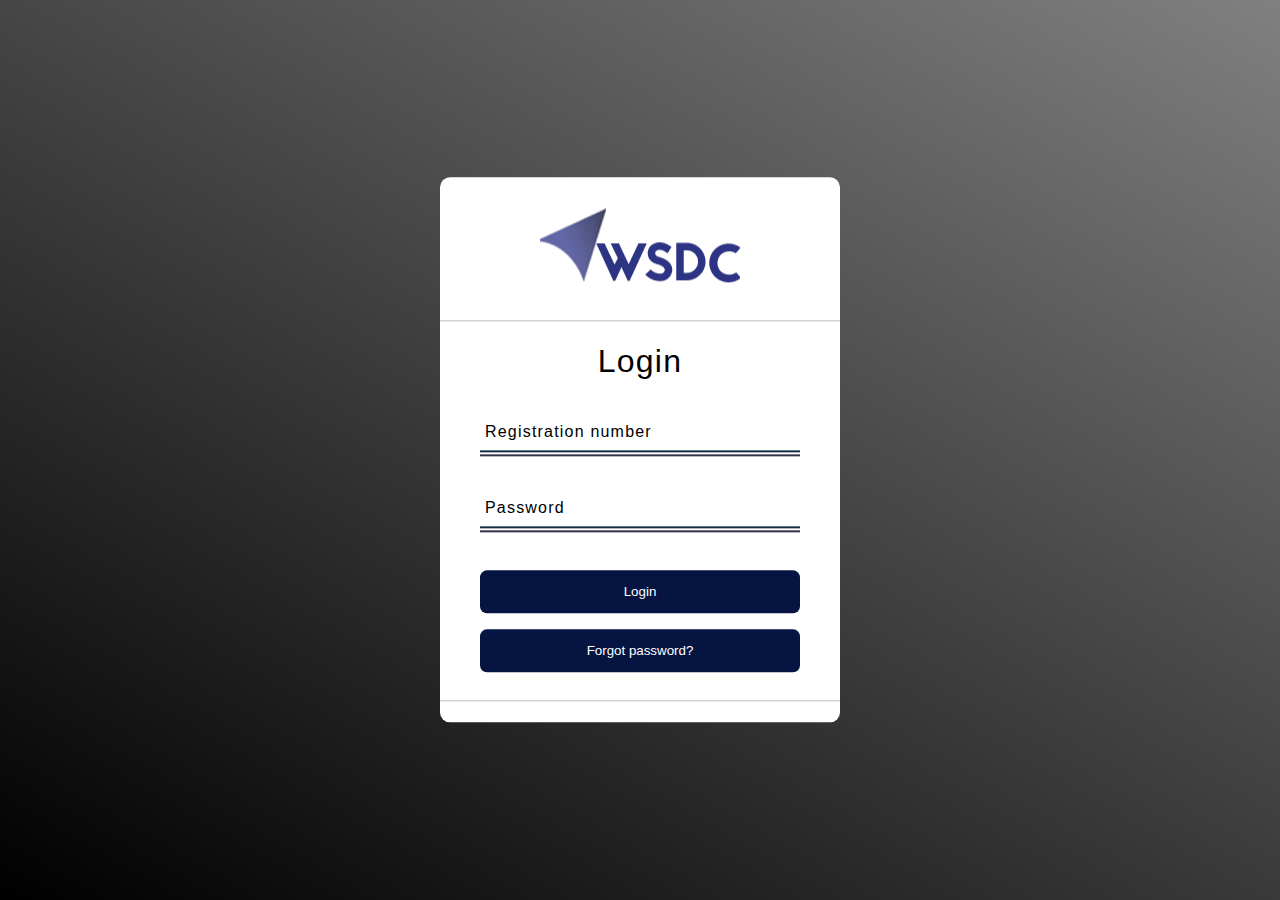
<file: index.html>
<!DOCTYPE html>
<html lang="en">
<head>
    <meta charset="UTF-8">
    <meta http-equiv="X-UA-Compatible" content="IE=edge">
    <meta name="viewport" content="width=device-width, initial-scale=1.0">
    <title>NIT-W student portal</title>
    <link rel="stylesheet" href="styles.css">
</head>
<body>
    <div class="centre">
        <h1>
            <img src = "logo_wsdc.png" alt="wsdc">  
        </h1>
        <h1> Login
            <form method = "post">


                <div class = "txt_field">
                    <input type="text" required>
                    <span></span>
                    <label> Registration number </label>
                </div>


                <div class = "txt_field">
                    <input type="password" required>
                    <span> </span>
                    <label> Password </label>
                </div>

                <a href = "#"></a><button class = "submit" type="submit" >Login </button></a>
                <span></span>
                <a href = "#"></a><button class = "forgotpass" type= >Forgot password? </button></a>
 
            
            </form>

        </h1>
    </div>
</body>
</html>
</file>
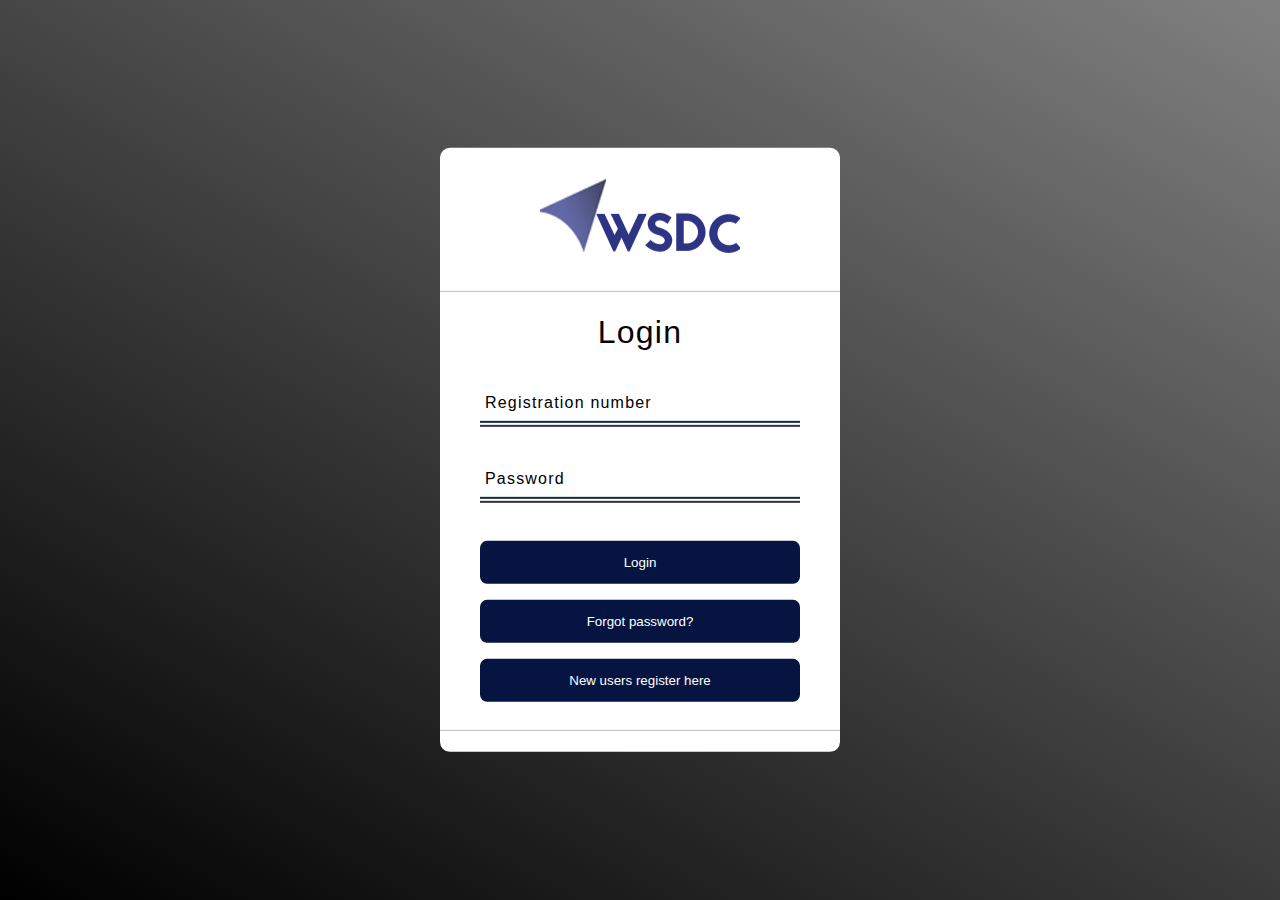
<file: combined/index.html>
<!DOCTYPE html>
<html lang="en">
<head>
    <meta charset="UTF-8">
    <meta http-equiv="X-UA-Compatible" content="IE=edge">
    <meta name="viewport" content="width=device-width, initial-scale=1.0">
    <title>NIT-W student portal</title>
    <link rel="stylesheet" href="styles.css">
</head>
<body>
    <div class="centre">
        <h1>
            <img src = "logo_wsdc.png" alt="wsdc">  
        </h1>
        <h1> Login
            <form method = "post">


                <div class = "txt_field">
                    <input type="text" required>
                    <span></span>
                    <label> Registration number </label>
                </div>


                <div class = "txt_field">
                    <input type="password" required>
                    <span> </span>
                    <label> Password </label>
                </div>

                <a href = "#"><button class = "submit" type="submit" >Login </button></a>
                <span></span>
                <a href = "#"><button class = "forgotpass" type= >Forgot password? </button></a>
                <span></span>
                <a href = "#"><button class = "signup"> New users register here</button></a>
            
            </form>

        </h1>
    </div>
</body>
</html>
</file>
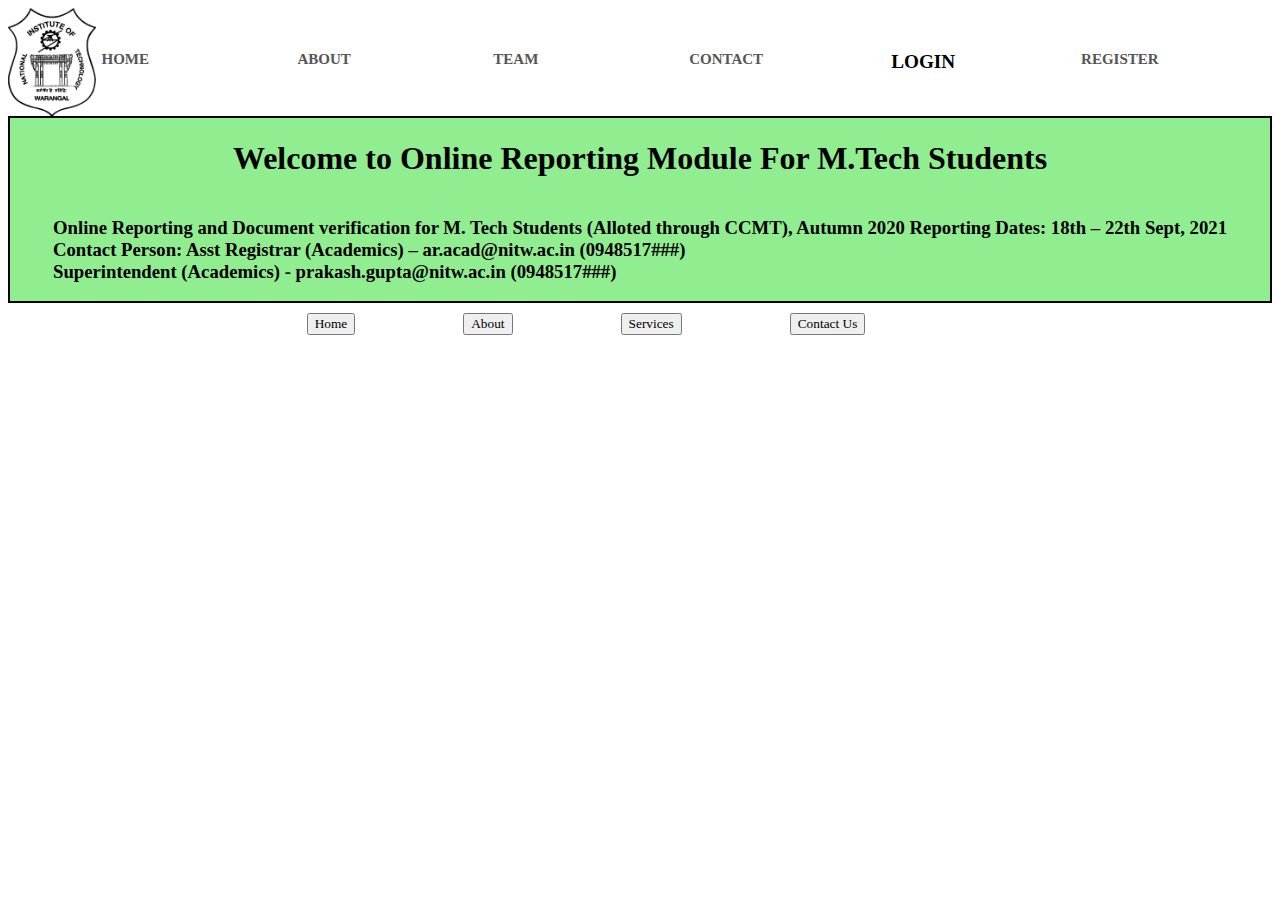
<file: combined/wsdc.html>
<!DOCTYPE html>
<html lang="en">
<head>
    <meta charset="UTF-8">
    
    <meta name="viewport" content="width=device-width, initial-scale=1.0">
    <link rel=”stylesheet” href=”css/bootstrap.css”>
    <link rel=”stylesheet” href=”css/bootstrap-responsive.css”>
    <title>Reporting Module for M.Tech Students</title>
    <link rel="stylesheet" href="stylesheet.css">
    
</head>
<body>
  
    
    <div class="titlehead">
        <img class="logo" src="./nitwlogo.png">
        <div class="empty"></div>
        <ul class="list">
        <li><a href="#">HOME</a></li>
        <li><a href="#">ABOUT</a></li>
        <li><a href="#">TEAM</a></li>
        <li><a href="#">CONTACT</a></li>
        <li><div class="dropdown">
          <button onclick="myFunction()" class="dropbtn">LOGIN</button>
          <div id="myDropdown" class="dropdown-content">

            <a class="scroll" href="./index.html" >Login as Student</a>
            <a class="scroll" href="./index.html" >Login as WSDC Admin</a>
        </div></li>
        <li><a href="#">REGISTER</a></li>
        </ul>
        </div>

        <slider>
          <slide><p></p></slide>
          <slide><p></p></slide>
          <slide><p></p></slide>
          <slide><p></p></slide>
        </slider>
            
          <span class="login_body">
          
         
          <h1>Welcome to Online Reporting Module For M.Tech Students</h1>
          <h3>Online Reporting and Document verification for M. Tech Students (Alloted through CCMT), Autumn 2020 Reporting Dates: 18th – 22th Sept, 2021<br>

            Contact Person: Asst Registrar (Academics) – ar.acad@nitw.ac.in (0948517###)<br>
            
            Superintendent (Academics) -  prakash.gupta@nitw.ac.in (0948517###)</h3>
  
          
          </span>
      
    
  
  <div class="menu">
    <input type="button" id="5" value="Home">&nbsp;&nbsp;
   
    <input type="button" id="6" value ="About">&nbsp;&nbsp;
    
    <input type="button" id="7" value ="Services">&nbsp;&nbsp;
    
    <input type="button" id="8" value ="Contact Us">&nbsp;&nbsp;
    
</div>

</body>
    <script src="./wsdc.js"></script>
</html>
</file>
<file: styles.css>
body{
    margin:0;
    padding:0;
    font-family: Arial, Helvetica, sans-serif;
    background: linear-gradient(30deg,black,grey);
    height:100vh;
    overflow: hidden;
}
.centre{
    position: absolute;
    top:50%;
    left:50%;
    transform: translate(-50%, -50%);
    width:400px;
    background:white;
    border-radius:10px;
    box-shadow: #323044;
}

.centre h1{
    font-weight:200;
    letter-spacing: 1.2px;
    text-align: center;
    padding: 0 0 20px 0 ;
    border-bottom: 1px solid silver ;

}

.centre form{
    padding: 0 40px;
    box-sizing: border-box;

}

form .txt_field{
    position:relative;
    border-bottom: 2px solid #323044;
    margin: 30px 0;

}

.txt_field input{
    width:100%;
    padding: 0 5px;
    height: 40px;
    font-size: 16px;
    border:none;
    background: none;
    outline: none ;
}

.txt_field label{
    position:  absolute;
    top :50%;
    left: 5px;
    color: black;
    transform: translateY(-50%);
    font-size:16px;
    pointer-events: none;
    transition:0.5s;
}

.txt_field span::before{
    content: '';
    position: absolute;
    top: 40px;
    left:0;
    width:100%;
    height: 2px;
    background: #132e41;
}


.txt_field input:focus ~label,
.txt_field input:valid ~label{
    top:-5px;
    color: #0f2d41;

}

.txt_field input:focus ~span::before,
.txt_field input:valid ~span::before{
    width:100%;

}



input [type="submit"]{
    width:100%;
    height:50px;
    border: 1px solid;
    background: #2691d9;
    border-radius: 25px;
    font-size:18px;
    color: #efefef;
    font-weight: 700;
    cursor: pointer;
    outline:none;
}

button {
    display:inline-block;
    background-color: #061441;
    border-radius: 7px;
    color: white;
    padding: 14px 20px;
    margin: 8px 0;
    border: 2px;
    cursor: pointer;
    width: 100%;
  }


button:hover {
    background-color: #0a2b99;
    opacity: 0.8;
    transition: 0.5s;
    border-radius: 7px;
    color: rgb(255, 255, 255);
    padding: 14px 20px;
    margin: 8px 0;
    border: 2px;
    cursor: pointer;
    width: 100%;
}
</file>
<file: combined/styles.css>
body{
    margin:0;
    padding:0;
    font-family: Arial, Helvetica, sans-serif;
    background: linear-gradient(30deg,black,grey);
    height:100vh;
    overflow: hidden;
}
.centre{
    position: absolute;
    top:50%;
    left:50%;
    transform: translate(-50%, -50%);
    width:400px;
    background:white;
    border-radius:10px;
    box-shadow: #323044;
}

.centre h1{
    font-weight:200;
    letter-spacing: 1.2px;
    text-align: center;
    padding: 0 0 20px 0 ;
    border-bottom: 1px solid silver ;

}

.centre form{
    padding: 0 40px;
    box-sizing: border-box;

}

form .txt_field{
    position:relative;
    border-bottom: 2px solid #323044;
    margin: 30px 0;

}

.txt_field input{
    width:100%;
    padding: 0 5px;
    height: 40px;
    font-size: 16px;
    border:none;
    background: none;
    outline: none ;
}

.txt_field label{
    position:  absolute;
    top :50%;
    left: 5px;
    color: black;
    transform: translateY(-50%);
    font-size:16px;
    pointer-events: none;
    transition:0.5s;
}

.txt_field span::before{
    content: '';
    position: absolute;
    top: 40px;
    left:0;
    width:100%;
    height: 2px;
    background: #132e41;
}


.txt_field input:focus ~label,
.txt_field input:valid ~label{
    top:-5px;
    color: #0f2d41;

}

.txt_field input:focus ~span::before,
.txt_field input:valid ~span::before{
    width:100%;

}



input [type="submit"]{
    width:100%;
    height:50px;
    border: 1px solid;
    background: #2691d9;
    border-radius: 25px;
    font-size:18px;
    color: #efefef;
    font-weight: 700;
    cursor: pointer;
    outline:none;
}

button {
    display:inline-block;
    background-color: #061441;
    border-radius: 7px;
    color: white;
    padding: 14px 20px;
    margin: 8px 0;
    border: 2px;
    cursor: pointer;
    width: 100%;
  }


button:hover {
    background-color: #0a2b99;
    opacity: 0.8;
    transition: 0.5s;
    border-radius: 7px;
    color: rgb(255, 255, 255);
    padding: 14px 20px;
    margin: 8px 0;
    border: 2px;
    cursor: pointer;
    width: 100%;
}
</file>
<file: combined/stylesheet.css>
*{
  font-family: 'Times New Roman', Times, serif;
}


.titlehead{
    background-color: rgba(255, 255, 255, 0.97);
    height:25%;
    width:100%;
    justify-content:space-between;
    align-items: center;
   font-family: sans-serif;
   margin: 0 auto ;
   display: flex;
   align-items: center;
  

    
}
.logo{
    height:7%;
    width:7%;
}

ul{
   
    list-style: none;
    display: flex;
    
}
.table{
    display:flex;
    align-items: center;
    

    
}
li{
    display: inline;
}

 .dropbtn {
    /*background-color: #3498DB;
    color: white;
    padding: 16px;
    font-size: 16px;*/
    border:aliceblue;
    background-color: white;
    font-weight:bolder ;
    font-size: larger;
    cursor: pointer;
    max-width: inherit;
  } 
  .dropbtn:hover, .dropbtn:focus {
    background-color: #2980B9;
  }
  .dropdown {
    position: relative;
    display: inline-block;
  }
  .dropdown-content {
    display: none;
    position: absolute;
    background-color: #f1f1f1;
    min-width: 160px;
    /*box-shadow: 0px 8px 16px 0px rgba(0,0,0,0.2);*/
    z-index: 1;
  }
  .dropdown-content a {
    color: black;
    padding: 12px 16px;
    text-decoration: none;
    display: flex;
    flex-direction: column;
   
    border: none;
    width:fit-content;
  }
  .dropdown-content a:hover {background-color: #ddd}
  
 
  .show {display:block;}

  .list{
    width: 100%;
    list-style: none;
    margin: auto;
    padding:0px;
  }
  li{
    width: 24.4%;
    margin: 0px!important;
    padding: 5px !important;
    display: inline-block; 
    

  }
  a{
    text-decoration: none;
    font-family: 'Times New Roman', Times, serif;
    color: #555555;
    font-size: 15px;
    font-weight: bold;
  }
 

.login_body{
    display: flex;
    flex-direction: column;
    justify-content: center;
    align-items: center;
    background-color: lightgreen;
    border:2px solid black;
    
    margin-bottom: 10px;
    
}

.menu{
    
  display:flex;
  justify-content: center ;
  align-items:center;
  word-spacing: 50px;
}

slider {
  display:block;
  width: 100%;
  height:50%;
  background-color: #1f1f1f;
  overflow: hidden;
  position:relative;
  

}
slider > * {
  position:absolute;
  display:block;
  width:100%;
  height:100%;
  background:#1f1f1f;
  animation:slide 12s infinite;
  overflow: hidden;

}

slide:nth-child(1) {
  left:0%;
  animation-delay:-1s;
  background-image: url(0.jpg);
  background-size:cover;
  background-position:center;
}
slide:nth-child(2) {
  left:0%;
  animation-delay:2s;
  background-image: url(1.jpg);
  background-size: cover;
  background-position:center;
}
slide:nth-child(3) {
  left:0%;
  animation-delay:5s;
  background-image: url(2.jpg);
  background-size: cover;
  background-position:center;
}
slide:nth-child(4) {
  left:0%;
  animation-delay:8s;
  background-image: url(3.jpg);
  background-size: cover;
  background-position:center;
}

slide p {
  font-family:Comfortaa;
  font-size:70px;
  text-align: center;
  display:inline-block;
  width:100%;
  margin-top:340px;
  color:#fff;

}

@keyframes slide {
  0% {left:100%;width:100%;}
  5% {left:0%;}
  25% {left:0%;}
  30% {left: -100%; width: 100%;}
  30.0001% {left:-100%; width:0%;}
  100% {left:100%;width:100%;}
  
}
</file>
